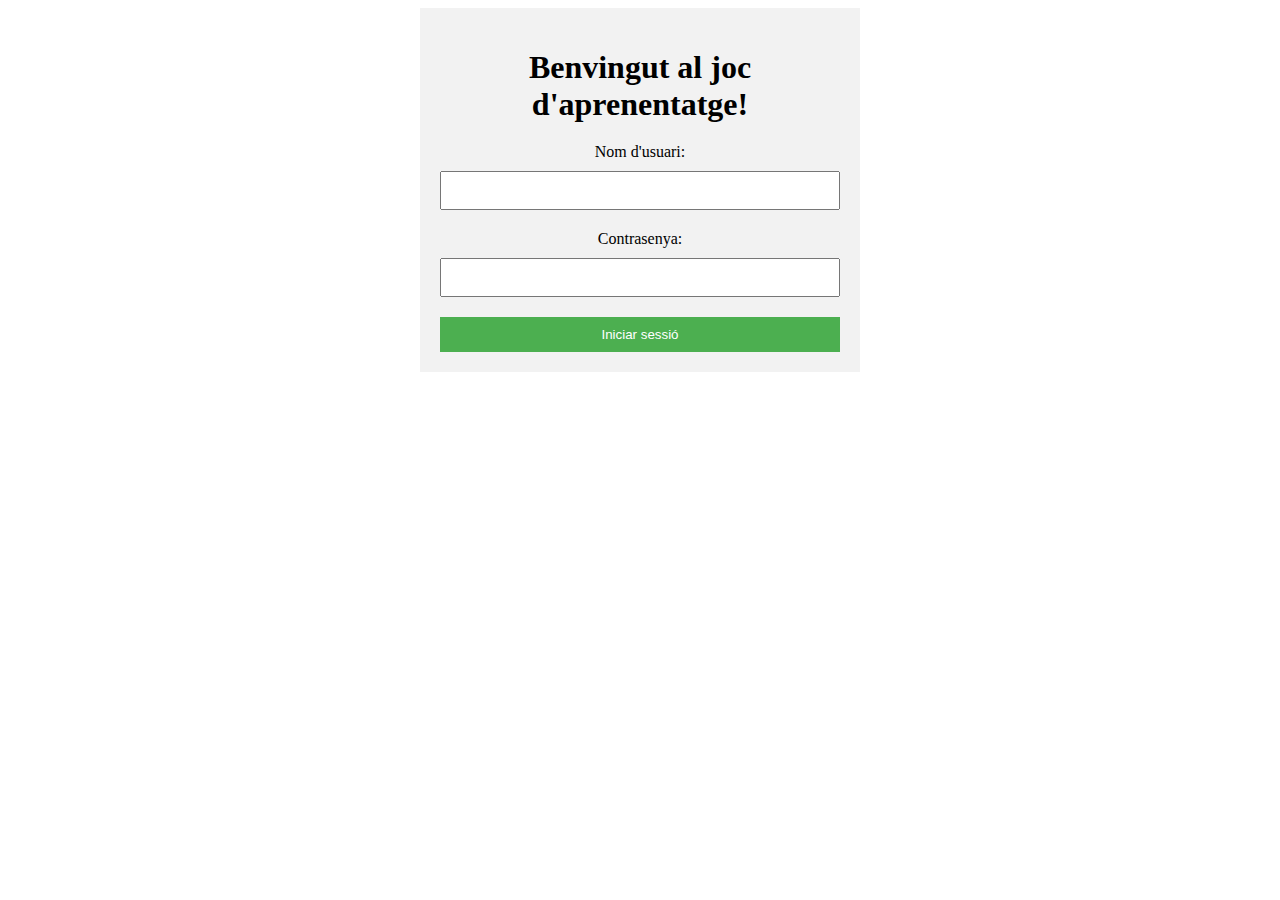
<file: app/index.html>
<!DOCTYPE html>
<html lang="ca">
  <head>
    <meta charset="UTF-8">
    <meta name="viewport" content="width=device-width, initial-scale=1.0">
    <title>Joc d'aprenentatge</title>
    <link rel="stylesheet" href="css/style.css">
  </head>
  <body>
    <div class="container">
        <h1>Benvingut al joc d'aprenentatge!</h1>
        <form id="login-form">
          <label for="username">Nom d'usuari:</label>
          <input type="text" id="username" required>
      
          <label for="password">Contrasenya:</label>
          <input type="password" id="password" required>
      
          <button type="submit">Iniciar sessió</button>
        </form>
      </div>      
    <script src="js/main.js"></script>
  </body>
</html>
</file>
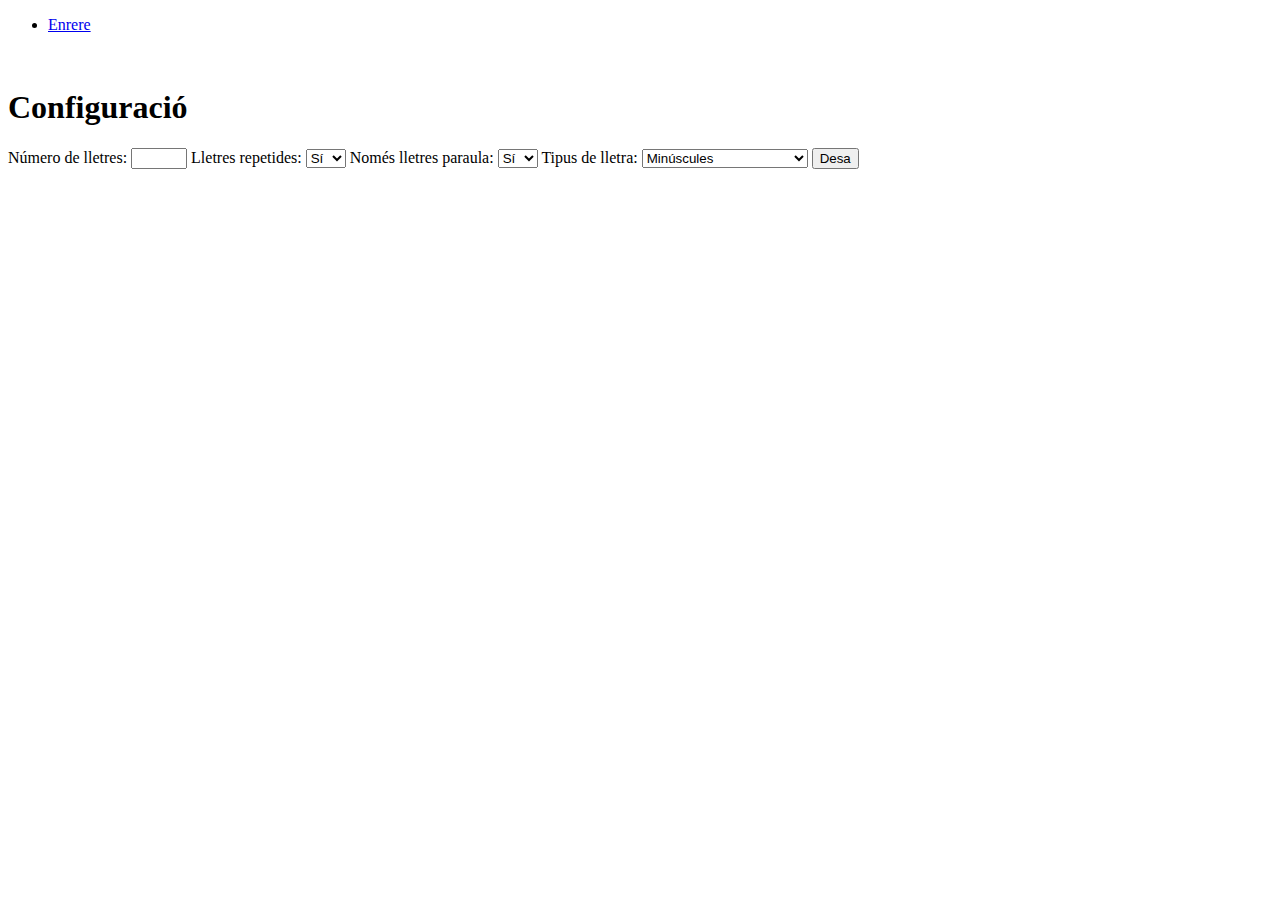
<file: app/pagines/configuracio.html>
<!DOCTYPE html>
<html>
<head>
  <title>Configuració</title>
  <style>
    .error-message {
      color: red;
    }
  </style>
</head>
<body>
  <ul>
    <li><a href="#" onclick="goBack()">Enrere</a></li>
  </ul>
  <script>
    function goBack() {
      window.history.back();
    }
  </script>
  <br>
  <h1>Configuració</h1>
  <form id="config-form">
    <label for="num-letters">Número de lletres:</label>
    <input type="number" id="num-letters" min="1" max="90" required>
    
    <label for="allow-repeated">Lletres repetides:</label>
    <select id="allow-repeated">
      <option value="true">Sí</option>
      <option value="false">No</option>
    </select>
    
    <label for="only-word-letters">Només lletres paraula:</label>
    <select id="only-word-letters">
      <option value="true">Sí</option>
      <option value="false">No</option>
    </select>
    
    <label for="letter-type">Tipus de lletra:</label>
    <select id="letter-type">
      <option value="lowercase">Minúscules</option>
      <option value="uppercase">Majúscules</option>
      <option value="mixed">Majúscules i Minúscules</option>
    </select>
    
    <button type="submit">Desa</button>
  </form>
  
  <div id="error-messages"></div>
  
  <script src="../js/configuracio.js"></script>
</body>
</html>
</file>
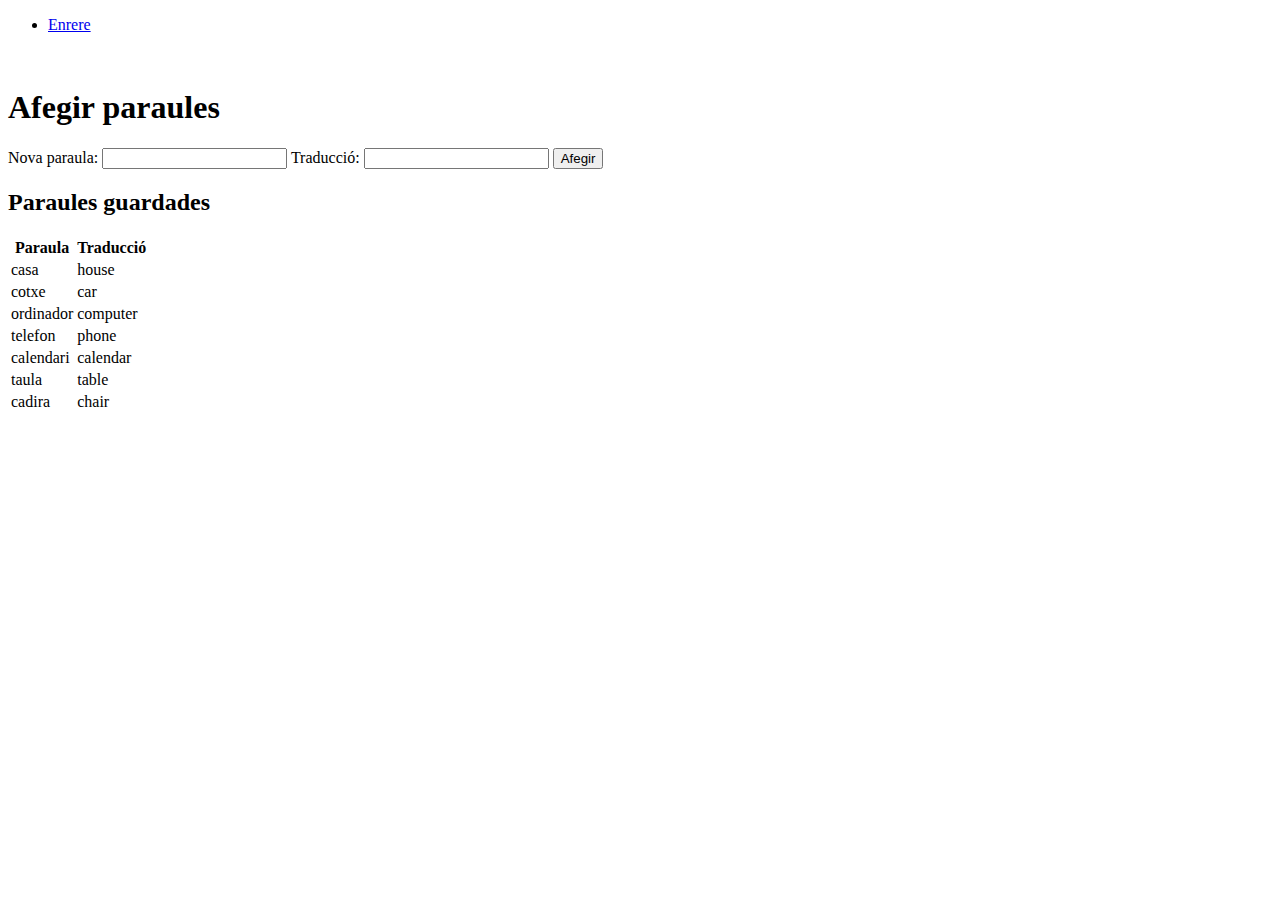
<file: app/pagines/gestionar_paraules.html>
<!DOCTYPE html>
<html>
<head>
  <title>Afegir paraules</title>
</head>
<body>
  <ul>
    <li><a href="#" onclick="goBack()">Enrere</a></li>
  </ul>
  <script>
    function goBack() {
      window.history.back();
    }
  </script>
  <br>
  <h1>Afegir paraules</h1>
  <form id="add-word-form">
    <label for="new-word">Nova paraula:</label>
    <input type="text" id="new-word" required>
    <label for="new-translation">Traducció:</label>
    <input type="text" id="new-translation" required>
    <button type="submit">Afegir</button>
  </form>
  
  <h2>Paraules guardades</h2>
  <table id="word-table">
    <thead>
      <tr>
        <th>Paraula</th>
        <th>Traducció</th>
      </tr>
    </thead>
    <tbody id="word-table-body">
    </tbody>
  </table>
  
  <script src="../js/gestionar_paraules.js"></script>
</body>
</html>
</file>
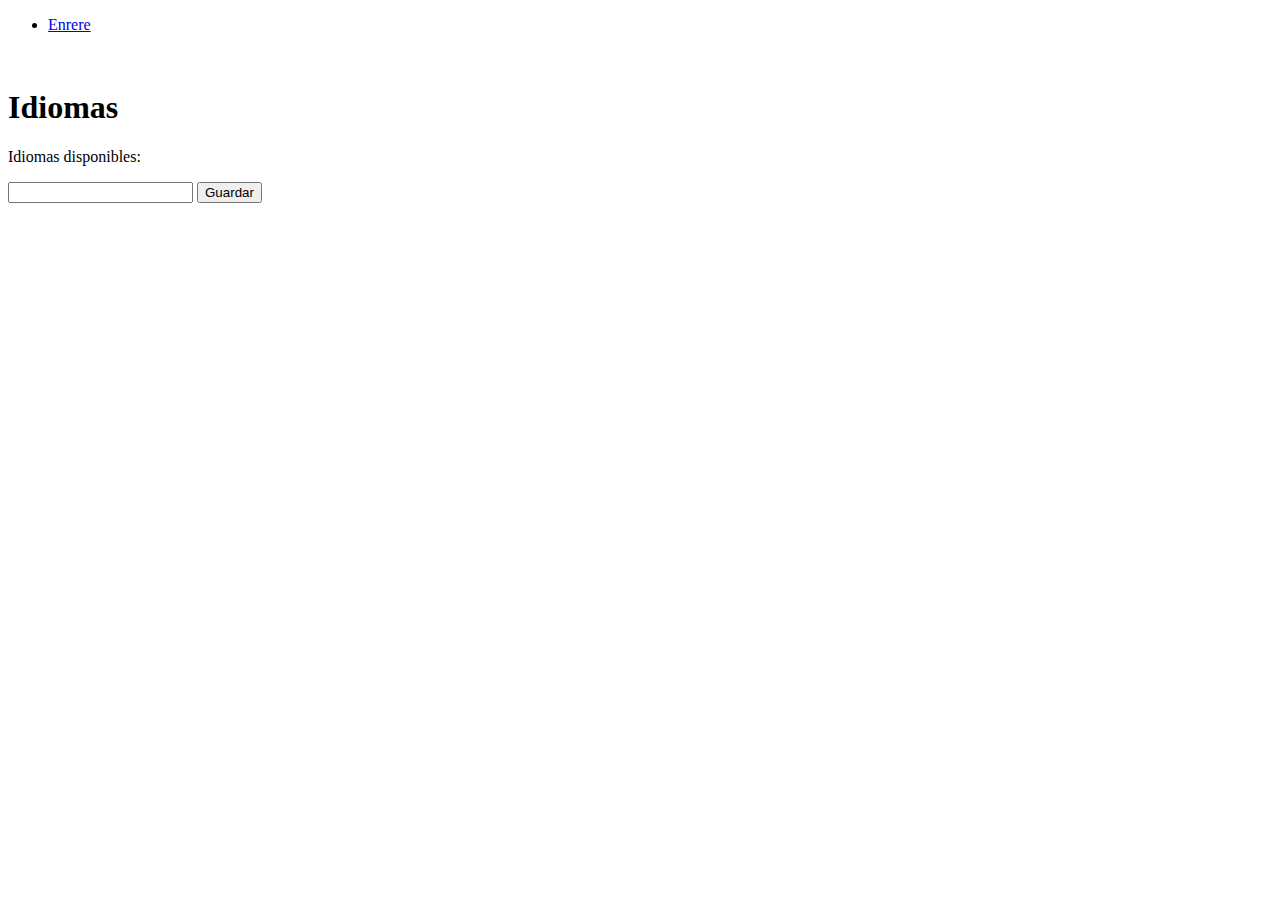
<file: app/pagines/idioma.html>
<!DOCTYPE html>
<html>
<head>
    <title>Idiomas</title>
</head>
<body>
    <ul>
        <li><a href="#" onclick="goBack()">Enrere</a></li>
      </ul>
      <script>
        function goBack() {
          window.history.back();
        }
      </script>
      <br>
    <h1>Idiomas</h1>
    <p>Idiomas disponibles:</p>
    <input type="text" id="idiomaInput">
    <button onclick="guardarIdioma()">Guardar</button>

    <script src="../js/idioma.js"></script>
</body>
</html>
</file>
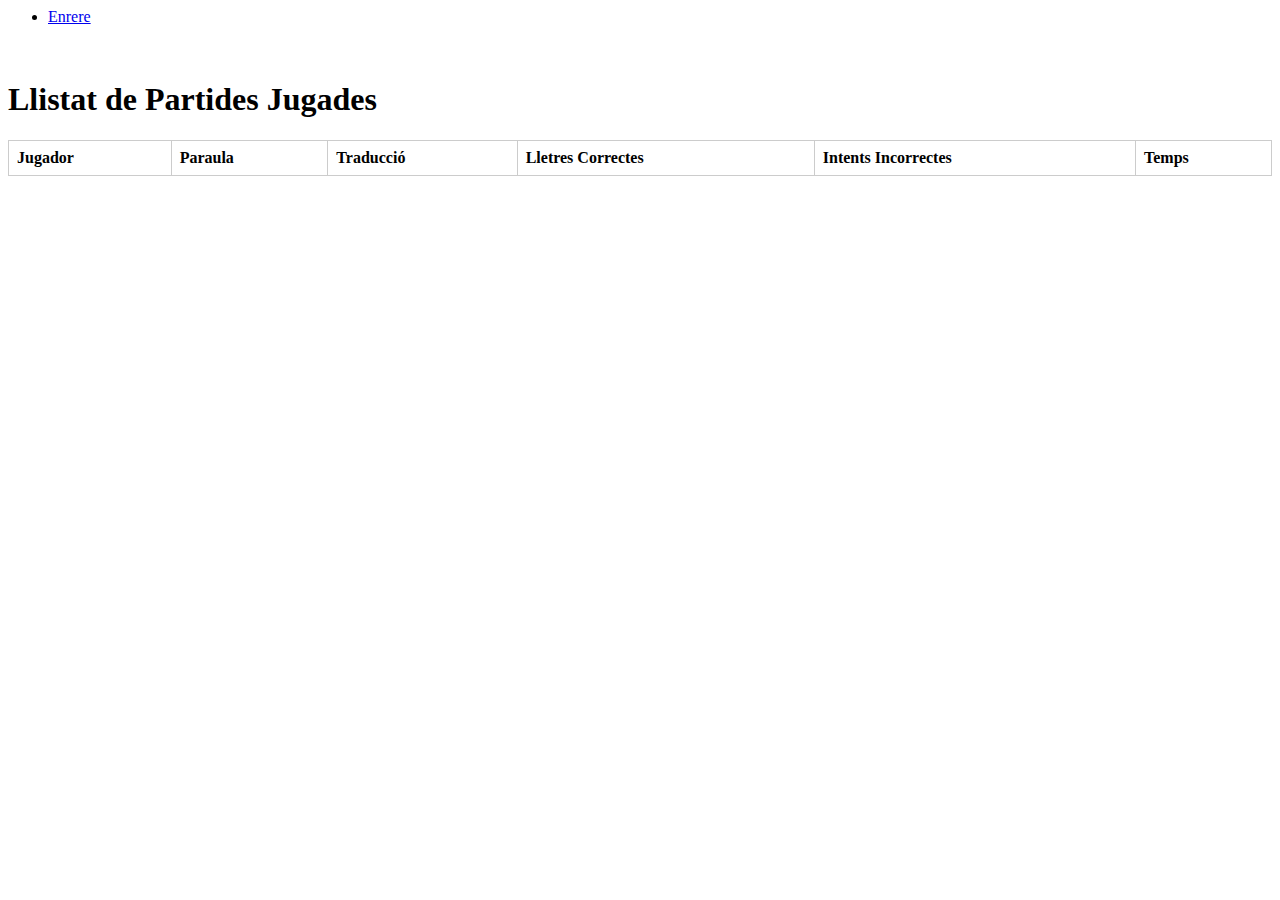
<file: app/pagines/llistat_partides.html>
</html>
<!DOCTYPE html>
<html>
<head>
  <title>Llistat Partides</title>
  <style>
    table {
      border-collapse: collapse;
      width: 100%;
    }

    th, td {
      border: 1px solid #ccc;
      padding: 8px;
      text-align: left;
    }
  </style>
</head>
<body>
  <ul>
    <li><a href="#" onclick="goBack()">Enrere</a></li>
  </ul>
  <script>
    function goBack() {
      window.history.back();
    }
  </script>
  <br>
  <h1>Llistat de Partides Jugades</h1>
  <table id="partides-table">
    <thead>
      <tr>
        <th>Jugador</th>
        <th>Paraula</th>
        <th>Traducció</th>
        <th>Lletres Correctes</th>
        <th>Intents Incorrectes</th>
        <th>Temps</th>
      </tr>
    </thead>
    <tbody id="partides-body"></tbody>
  </table>

  <script src="../js/llistar_partides.js"></script>
</body>
</html>
</file>
<file: app/css/style.css>
.container {
    max-width: 400px;
    margin: 0 auto;
    padding: 20px;
    text-align: center;
    background-color: #f2f2f2;
  }
  
  h1 {
    margin-bottom: 20px;
  }
  
  form {
    display: flex;
    flex-direction: column;
  }
  
  label {
    margin-bottom: 10px;
  }
  
  input {
    margin-bottom: 20px;
    padding: 10px;
  }
  
  button {
    padding: 10px 20px;
    background-color: #4caf50;
    color: white;
    border: none;
    cursor: pointer;
  }
</file>
